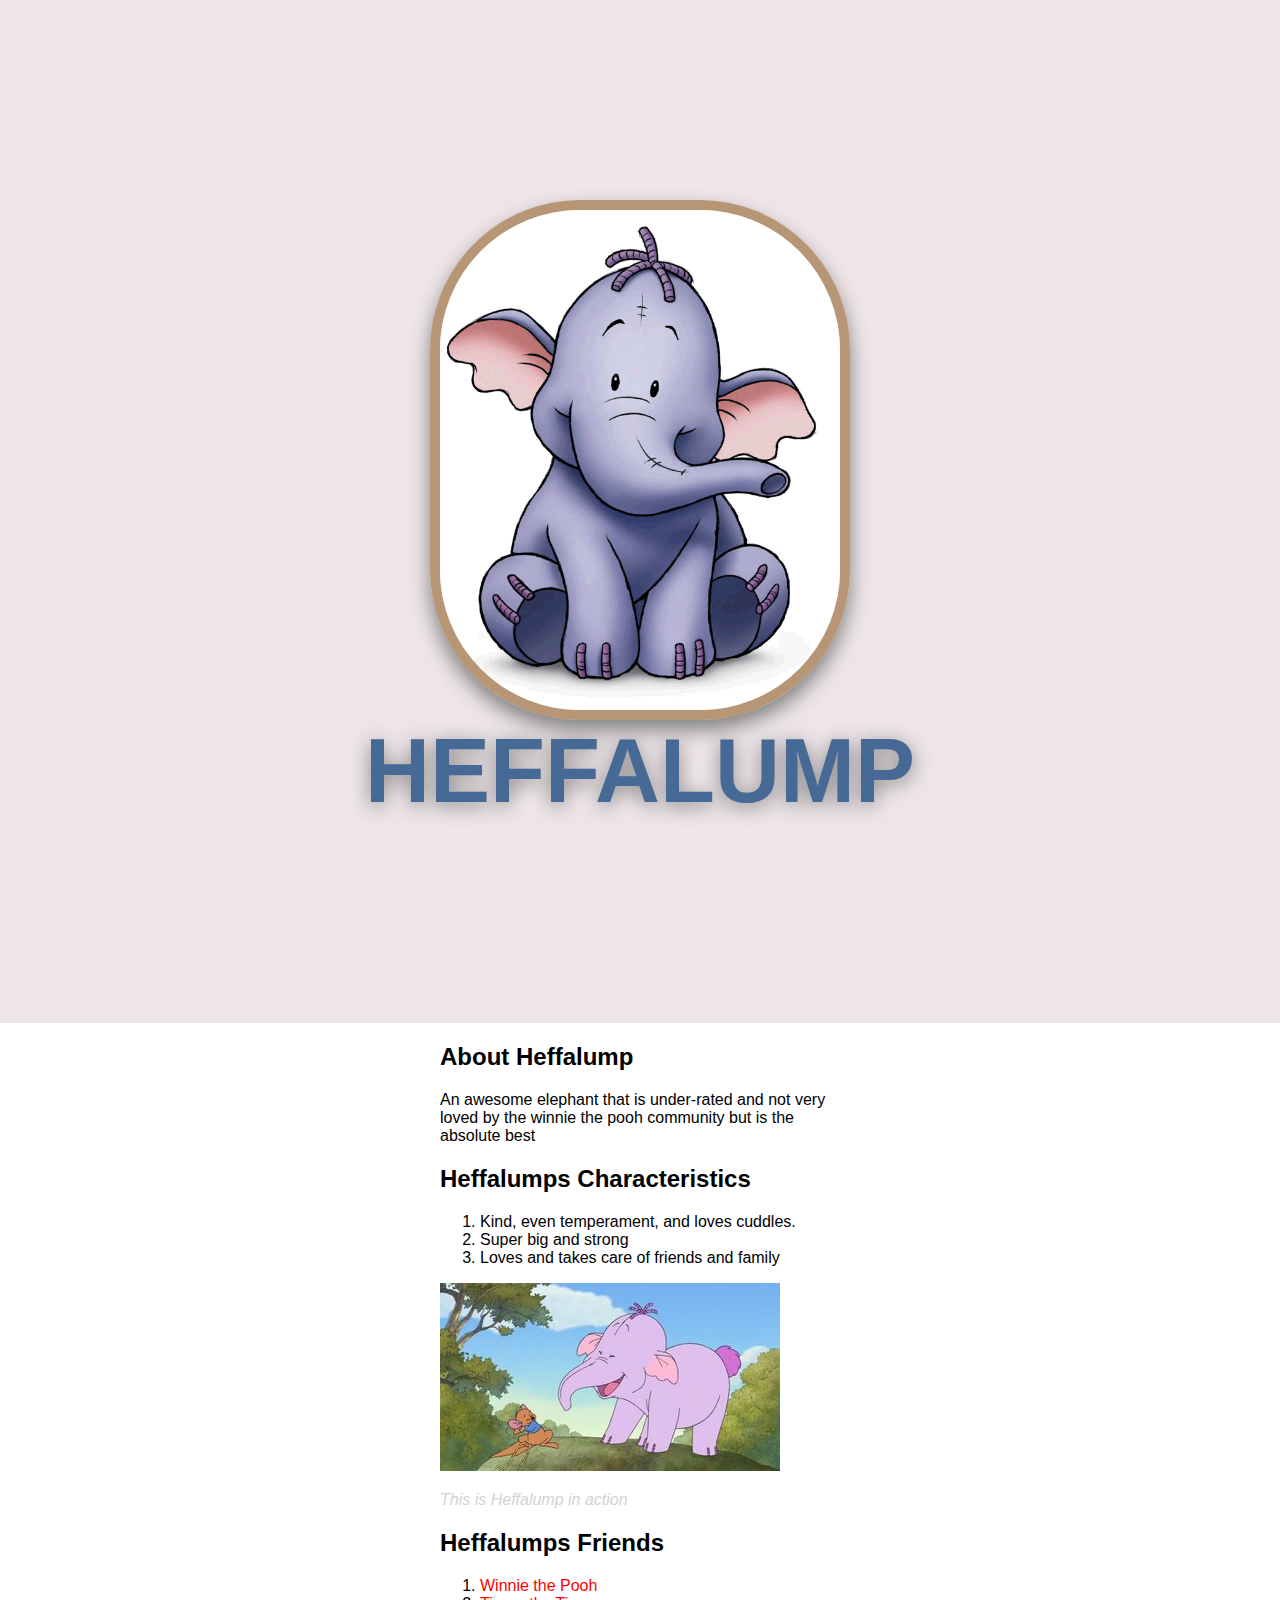
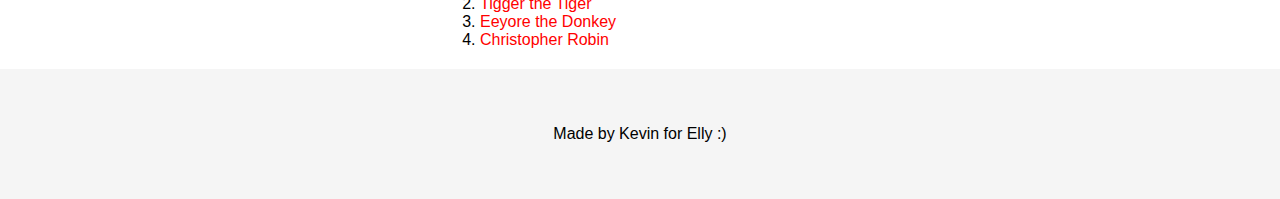
<file: index.html>
<!DOCTYPE html>
<html>
    <head>
        <title>Heffalump</title>
        <link rel="stylesheet" type="text/css" href="css/heffalump.css">
    </head>
    <body>
    <div class="wrapper">
        <header>
            <img src="img/profile.jpg" class="center">
            <h1>Heffalump</h1>
        </header>
        <div class="content">
            <h2> About Heffalump</h2>
            <p>An awesome elephant that is under-rated and not very loved by 
                the winnie the pooh community but is the absolute best</p>
            <h2> Heffalumps Characteristics</h2>
            <ol>
                <li>Kind, even temperament, and loves cuddles.</li>
                <li>Super big and strong</li>
                <li>Loves and takes care of friends and family</li>
            </ol>
            <img class="big-image" src="img/big-image.jpg">
            <p class="caption" >This is Heffalump in action</p>
            <h2>Heffalumps Friends</h2>
            <ol>
                <li><a href="https://pooh.fandom.com/wiki/Winnie-the-Pooh_(character)" target="_blank" 
                    title="Explore more!">Winnie the Pooh </a></li>
                <li><a href="https://pooh.fandom.com/wiki/Tigger" target="_blank" 
                    title="Explore more!">Tigger the Tiger </a></li>
                <li><a href="https://pooh.fandom.com/wiki/Eeyore" target="_blank" 
                    title="Explore more!">Eeyore the Donkey </a></li>
                <li><a href="https://pooh.fandom.com/wiki/Christopher_Robin" target="_blank" 
                    title="Explore more!">Christopher Robin </a></li>
            </ol>
        </div>
        <footer>
            <p> Made by Kevin for Elly :) </p>
        </footer>
    </div>


    </body>
</html>
</file>
<file: css/heffalump.css>
html, body{
    font-family: Arial, san-serif;
    margin: 0;
}

header {
    background-color: #EEE5E9;
    padding: 200px;
}

h1{
    text-align: center;
    text-shadow: 0 4px 20px grey;
    font-size: 90px; 
    color: #466995;
    margin: 0;
    text-transform: uppercase;
}

header img{
    border-radius: 150px;
    width: 400px;
    border: 10px solid #B69675;
    box-shadow: 0 10px 20px grey;
}

.content{
    margin: 0 auto;
    max-width: 400px;
    padding: 0 20px;
}
img.center {
    display: block;
    margin-left: auto;
    margin-right: auto;
}

p.caption{
    font-size: 16px;
    color: lightgrey;
    font-style: italic;
}

ul{
    list-style: none;
    padding: 0;
    margin: 0;
}

a{
    color: red;
    text-decoration: none;
}

footer{
    text-align: center;
    margin-top: 20px;
    padding: 40px 20px;
    background-color: whitesmoke;
}

footer ul{
    text-align: center;
}

footer ul li{
    display: inline-block;
    margin: 0 5px;
}
</file>
